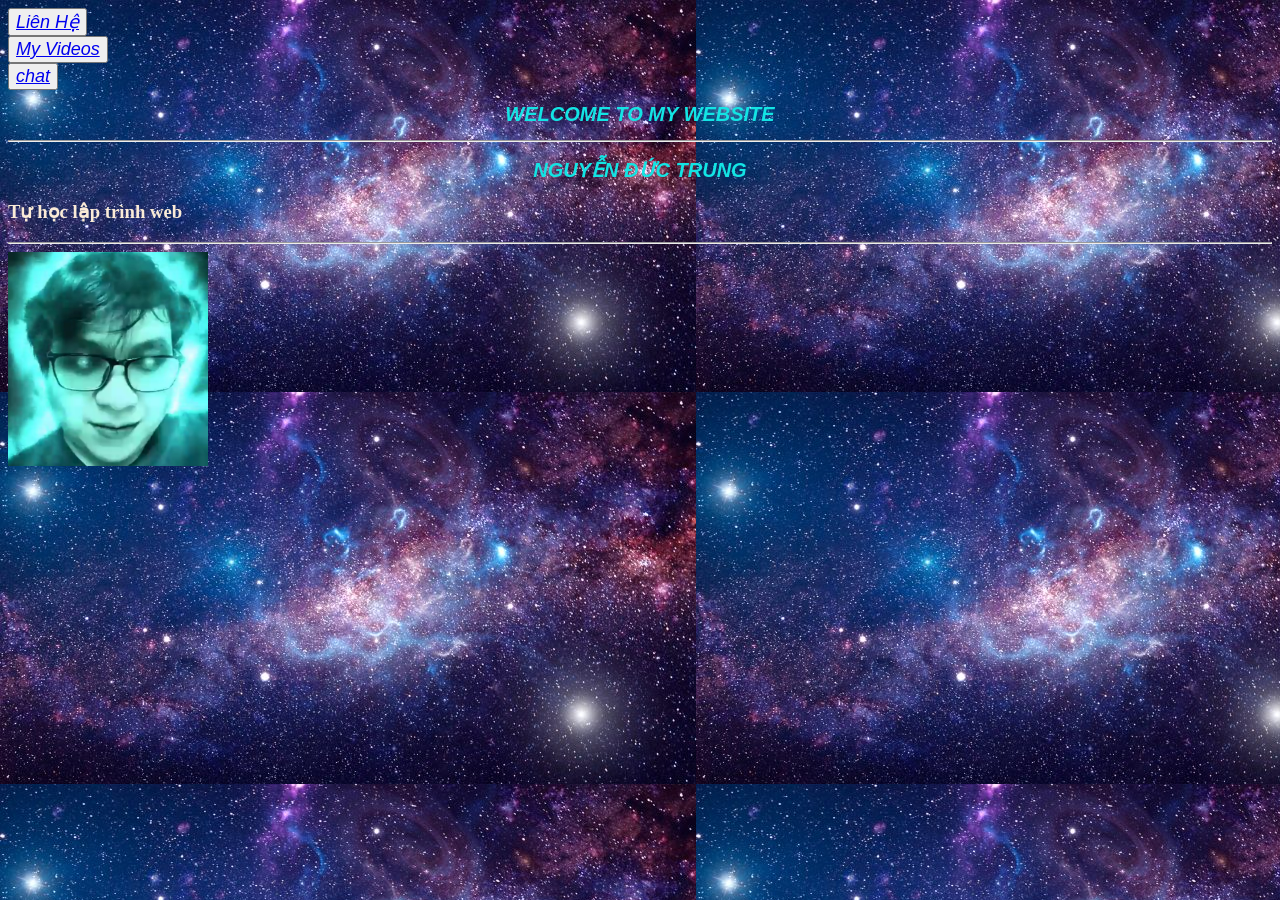
<file: index.html>
<!doctype html>
<html lang="en,vi">
  <head>
    <meta charset="UTF-8" />
    <meta name="viewport" content="width=device-width, initial-scale=1.0" />
    <link rel="stylesheet" href="style.css" />

    <title>My First Website</title>
  </head>
  <body>
    <button><a href="./lienhe.html">Liên Hệ</a></button><br />

    <button><a href="./video.html">My Videos</a></button><br />
    <button><a href="./chat.html">chat</a></button><br />
    <h1>Welcome to my website</h1>
    <hr />
    <h2>Nguyễn Đức Trung</h2>
    <h3>Tự học lập trình web</h3>
    <hr />
    <a href="./lienhe.html"
      ><img src="./hinhanhcuatoi.jpg" width="200" alt="hình ảnh của tôi"
    /></a>
  </body>
</html>
</file>
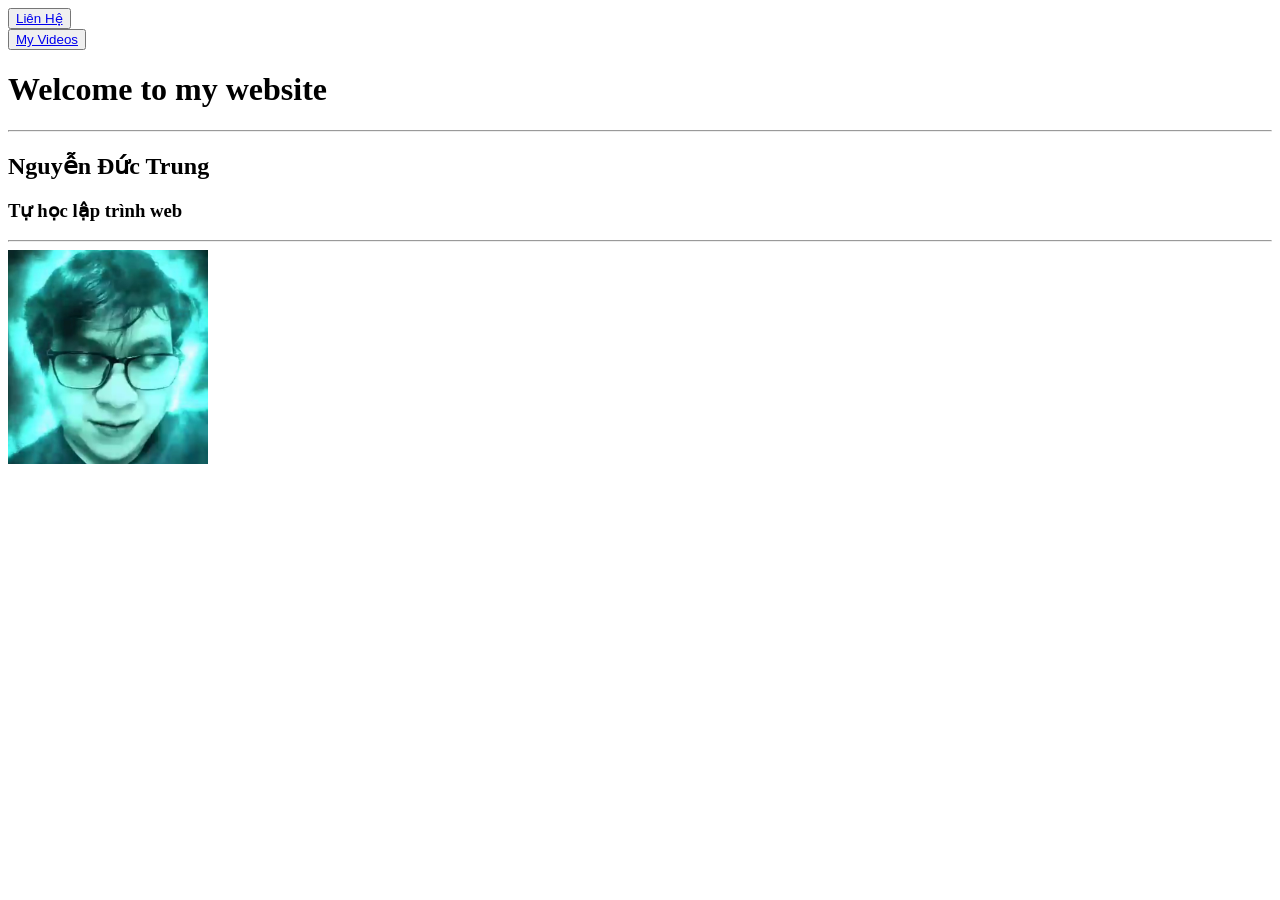
<file: myfirstwebsite-main/index.html>
<!doctype html>
<html lang="en,vi">
  <head>
    <meta charset="UTF-8" />
    <meta name="viewport" content="width=device-width, initial-scale=1.0" />
    <link
      rel="apple-touch-icon"
      sizes="57x57"
      href="/./icon/apple-icon-57x57.png"
    />
    <link
      rel="apple-touch-icon"
      sizes="60x60"
      href="/./icon/apple-icon-60x60.png"
    />
    <link
      rel="apple-touch-icon"
      sizes="72x72"
      href="/./icon/apple-icon-72x72.png"
    />
    <link
      rel="apple-touch-icon"
      sizes="76x76"
      href="/./icon/apple-icon-76x76.png"
    />
    <link
      rel="apple-touch-icon"
      sizes="114x114"
      href="/./icon/apple-icon-114x114.png"
    />
    <link
      rel="apple-touch-icon"
      sizes="120x120"
      href="/./icon/apple-icon-120x120.png"
    />
    <link
      rel="apple-touch-icon"
      sizes="144x144"
      href="/./icon/apple-icon-144x144.png"
    />
    <link
      rel="apple-touch-icon"
      sizes="152x152"
      href="/./icon/apple-icon-152x152.png"
    />
    <link
      rel="apple-touch-icon"
      sizes="180x180"
      href="/./icon/apple-icon-180x180.png"
    />
    <link
      rel="icon"
      type="image/png"
      sizes="192x192"
      href="/./icon/android-icon-192x192.png"
    />
    <link
      rel="icon"
      type="image/png"
      sizes="32x32"
      href="/./icon/favicon-32x32.png"
    />
    <link
      rel="icon"
      type="image/png"
      sizes="96x96"
      href="/./icon/favicon-96x96.png"
    />
    <link
      rel="icon"
      type="image/png"
      sizes="16x16"
      href="/./icon/favicon-16x16.png"
    />
    <link rel="manifest" href="/./icon/manifest.json" />
    <meta name="msapplication-TileColor" content="#ffffff" />
    <meta name="msapplication-TileImage" content="./icon/ms-icon-144x144.png" />
    <meta name="theme-color" content="#ffffff" />
    <title>My First Website</title>
  </head>
  <body>
    <button><a href="./lienhe.html">Liên Hệ</a></button><br />

    <button><a href="./video.html">My Videos</a></button><br />
    <h1>Welcome to my website</h1>
    <hr />
    <h2>Nguyễn Đức Trung</h2>
    <h3>Tự học lập trình web</h3>
    <hr />
    <a href="./lienhe.html"
      ><img src="./img/hinhanhcuatoi.jpg" width="200" alt="hình ảnh của tôi"
    /></a>
  </body>
</html>
</file>
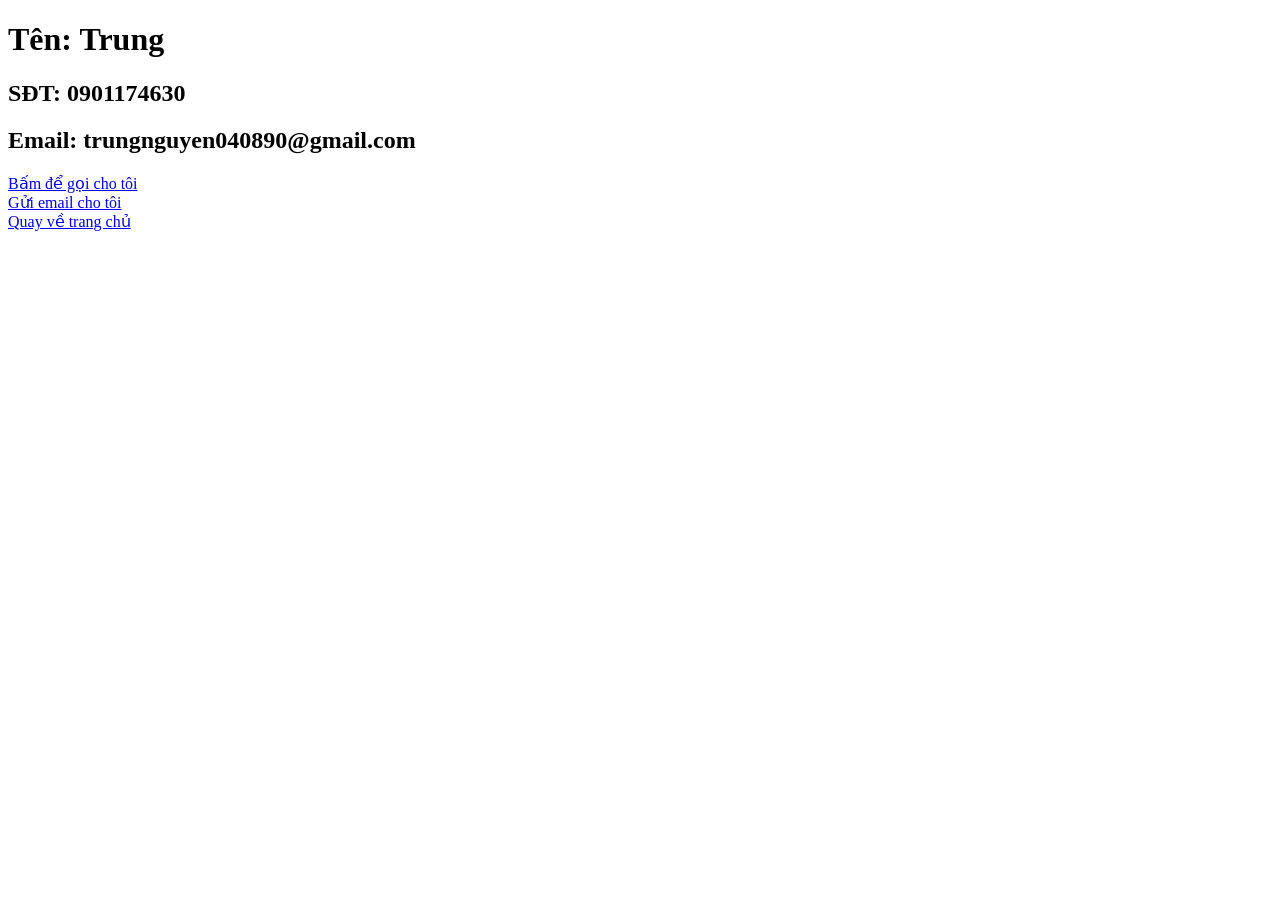
<file: contact.html>
<!doctype html>
<html lang="en">
  <head>
    <meta charset="UTF-8" />
    <meta name="viewport" content="width=device-width, initial-scale=1.0" />
    <title>Document</title>
  </head>
  <body>
    <h1>Tên: Trung</h1>
    <h2>SĐT: 0901174630</h2>
    <h2>Email: trungnguyen040890@gmail.com</h2>
    <a href="tel:0901174630">Bấm để gọi cho tôi</a><br />
    <a href="mailto:trungnguyen040890@gmail.com">Gửi email cho tôi</a><br />
    <a href="./index.html">Quay về trang chủ</a>
  </body>
</html>
</file>
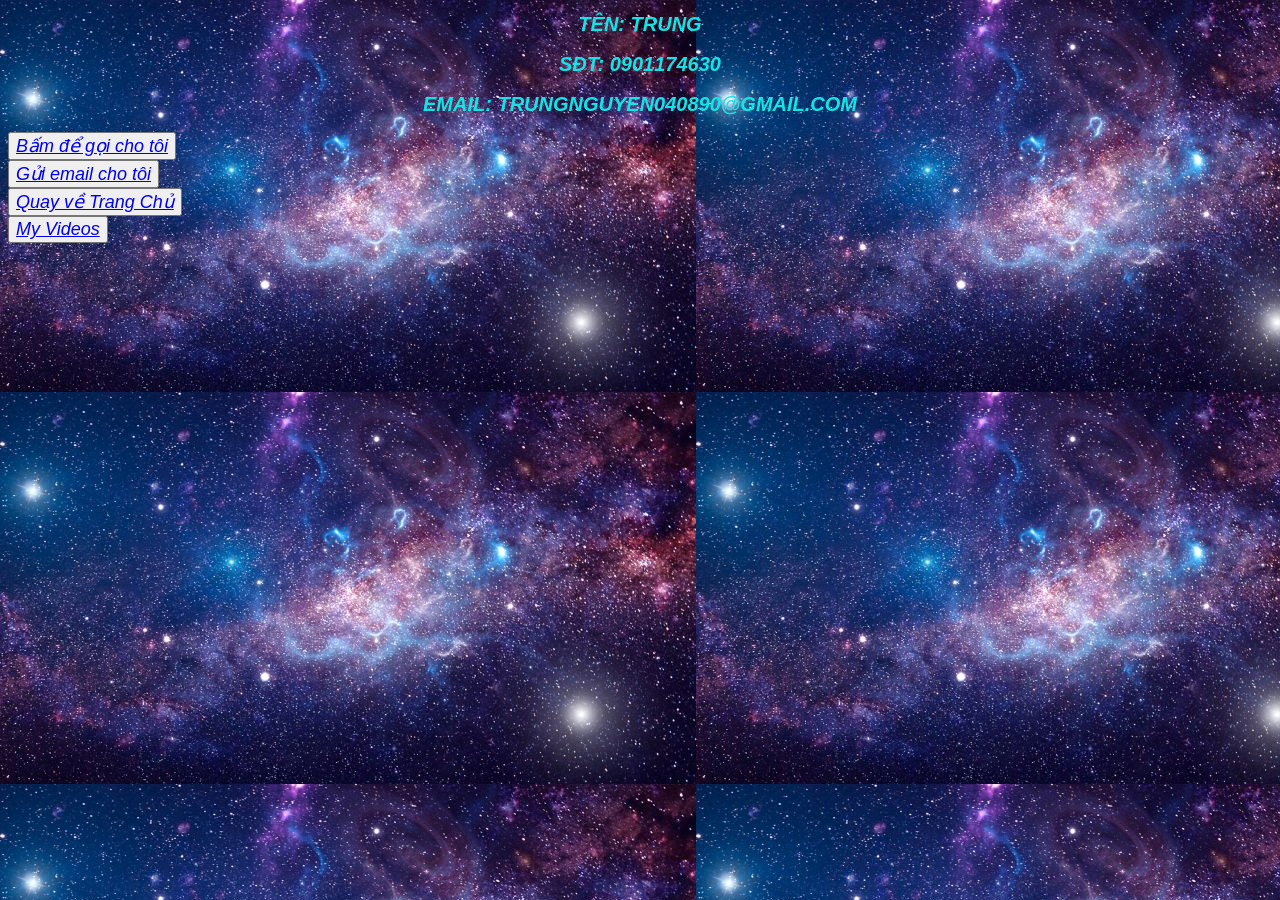
<file: lienhe.html>
<!doctype html>
<html lang="en">
  <head>
    <meta charset="UTF-8" />
    <meta name="viewport" content="width=device-width, initial-scale=1.0" />
    <link rel="stylesheet" href="style.css" />
    <title>Liên Hệ</title>
  </head>
  <body>
    <h1>Tên: Trung</h1>
    <h2>SĐT: 0901174630</h2>
    <h2>Email: trungnguyen040890@gmail.com</h2>
    <button><a href="tel:0901174630">Bấm để gọi cho tôi</a></button><br />
    <button>
      <a href="mailto:trungnguyen040890@gmail.com">Gửi email cho tôi</a></button
    ><br />
    <button><a href="./index.html">Quay về Trang Chủ</a></button><br />
    <button><a href="video.html">My Videos</a></button>
  </body>
</html>
</file>
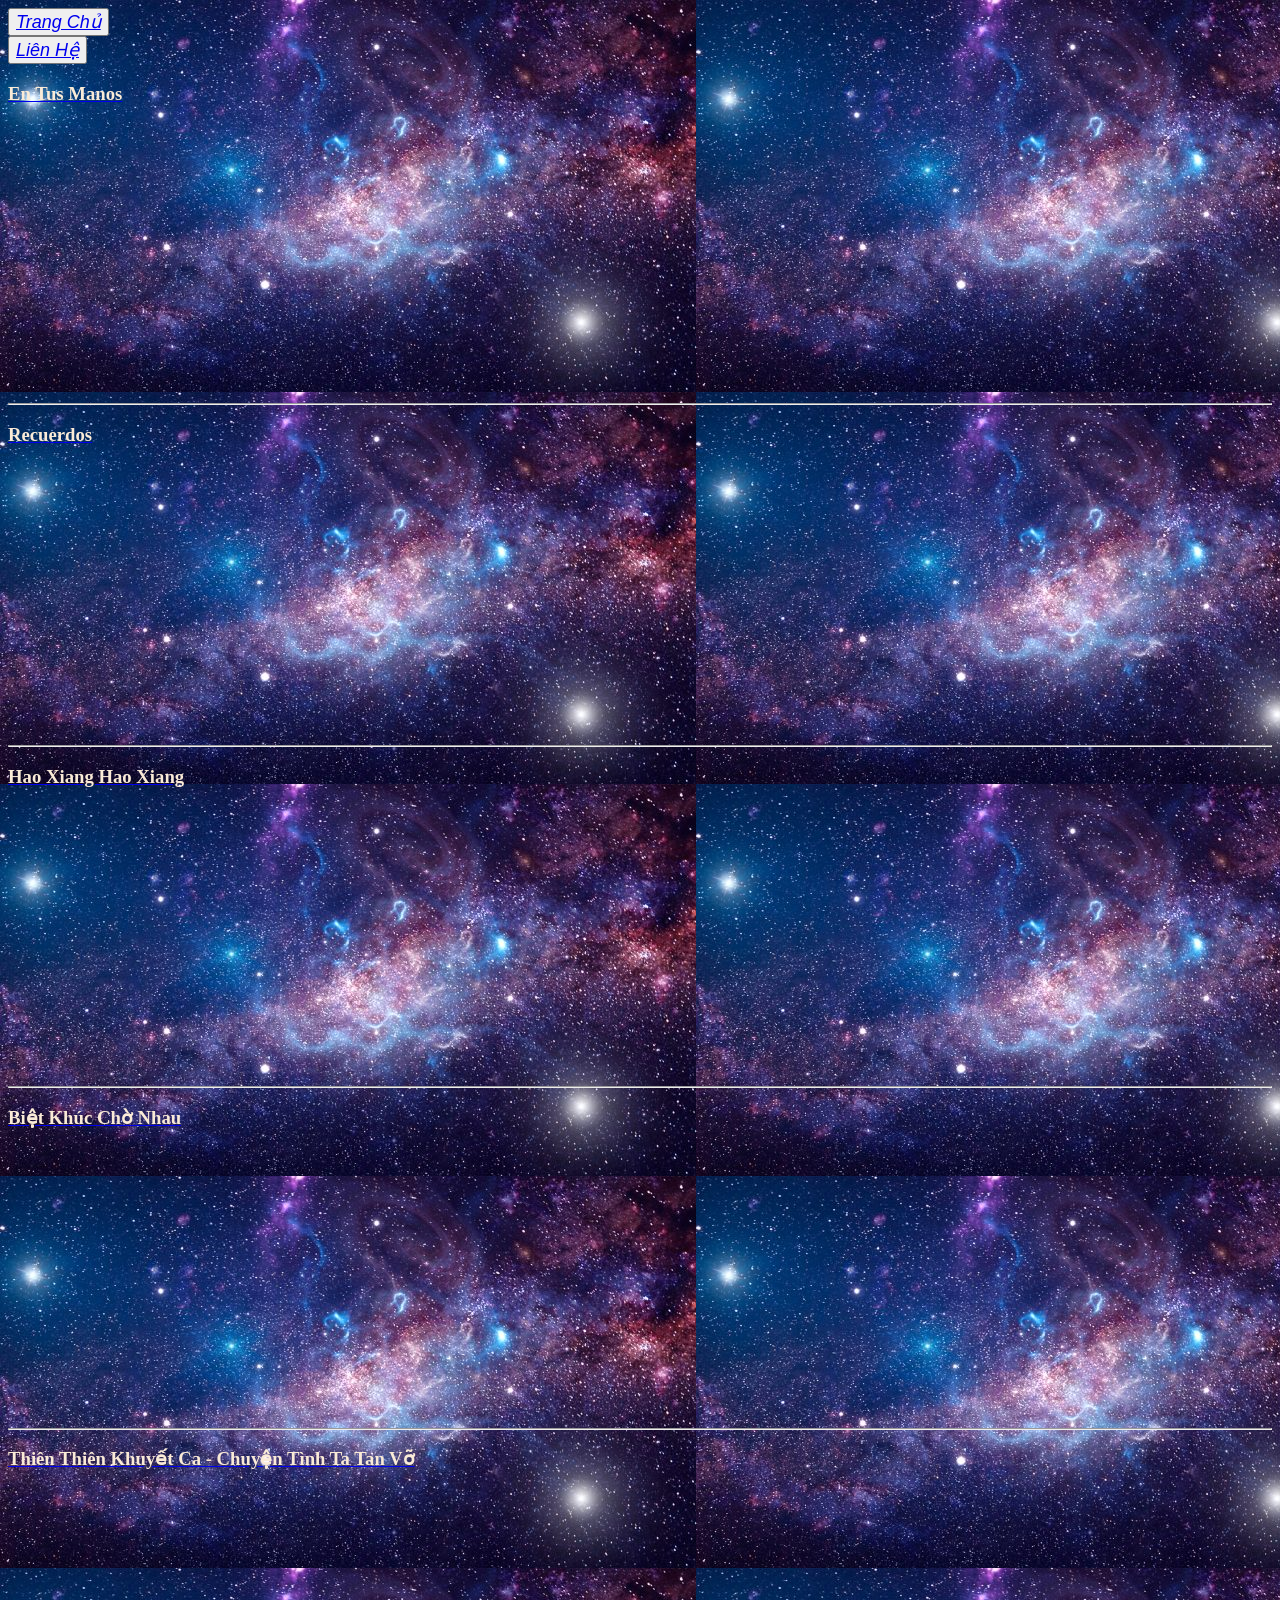
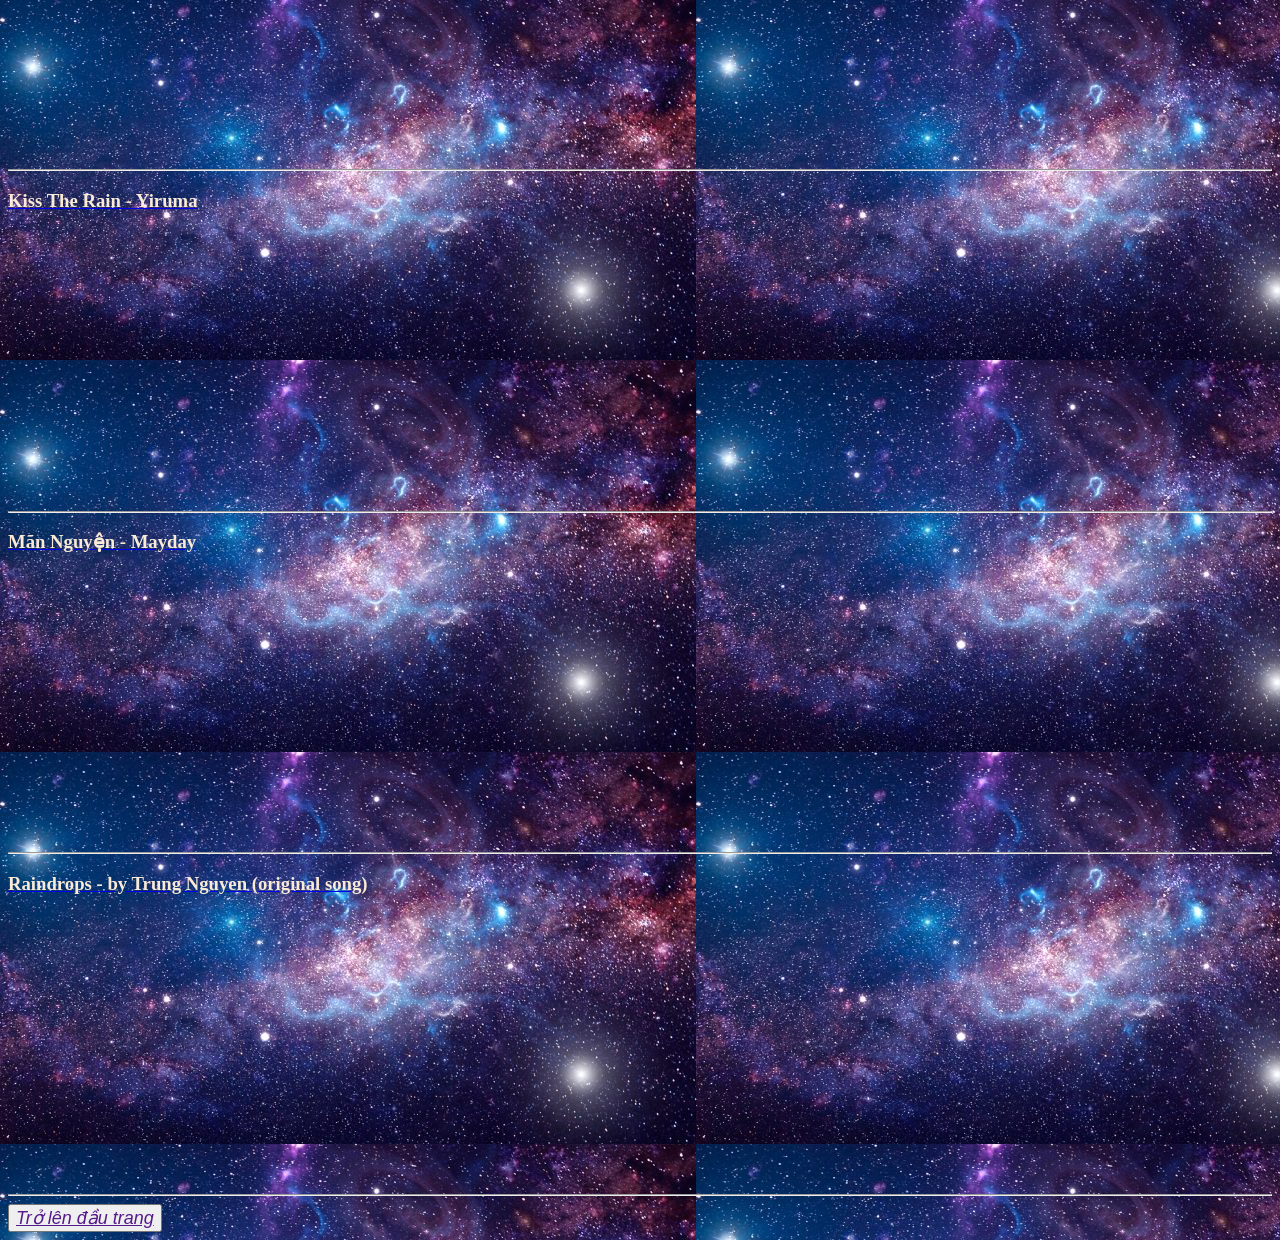
<file: video.html>
<!doctype html>
<html lang="en">
  <head>
    <meta charset="UTF-8" />
    <meta name="viewport" content="width=device-width, initial-scale=1.0" />
    <link rel="stylesheet" href="style.css" />
    <title>My Videos</title>
  </head>
  <body>
    <button><a href="./index.html">Trang Chủ</a></button><br />
    <button><a href="./lienhe.html">Liên Hệ</a></button><br />
    <a href="https://www.youtube.com/watch?v=9mzWVkhXyBk" target="_blank"
      ><h3>En Tus Manos</h3></a
    >
    <br />
    <iframe
      width="445"
      height="250"
      src="https://www.youtube.com/embed/9mzWVkhXyBk"
      title="En Tus Manos - Eduardo Díaz (Piano Version)"
      frameborder="0"
      allow="
        accelerometer;
        autoplay;
        clipboard-write;
        encrypted-media;
        gyroscope;
        picture-in-picture;
        web-share;
      "
      referrerpolicy="strict-origin-when-cross-origin"
      allowfullscreen
    ></iframe>
    <hr />
    <a href="https://www.youtube.com/watch?v=ij_FeMiF09Y" target="_blank"
      ><h3>Recuerdos</h3></a
    >
    <br />
    <iframe
      width="445"
      height="250"
      src="https://www.youtube.com/embed/ij_FeMiF09Y"
      title="Recuerdos - Eduardo Diaz (piano version)"
      frameborder="0"
      allow="
        accelerometer;
        autoplay;
        clipboard-write;
        encrypted-media;
        gyroscope;
        picture-in-picture;
        web-share;
      "
      referrerpolicy="strict-origin-when-cross-origin"
      allowfullscreen
    ></iframe>
    <hr />
    <a href="https://www.youtube.com/watch?v=aKz_HN88EsA" target="_blank"
      ><h3>Hao Xiang Hao Xiang</h3></a
    >
    <br />
    <iframe
      width="445"
      height="250"
      src="https://www.youtube.com/embed/aKz_HN88EsA"
      title="Hao xiang hao xiang | dòng sông ly biệt OST"
      frameborder="0"
      allow="
        accelerometer;
        autoplay;
        clipboard-write;
        encrypted-media;
        gyroscope;
        picture-in-picture;
        web-share;
      "
      referrerpolicy="strict-origin-when-cross-origin"
      allowfullscreen
    ></iframe>
    <hr />
    <a href="https://www.youtube.com/watch?v=sOs3_Sr6bVE" target="_blank"
      ><h3>Biệt Khúc Chờ Nhau</h3></a
    >
    <br />
    <iframe
      width="445"
      height="250"
      src="https://www.youtube.com/embed/sOs3_Sr6bVE"
      title="情深深雨濛濛 | Biệt Khúc Chờ Nhau | Piano Cover"
      frameborder="0"
      allow="
        accelerometer;
        autoplay;
        clipboard-write;
        encrypted-media;
        gyroscope;
        picture-in-picture;
        web-share;
      "
      referrerpolicy="strict-origin-when-cross-origin"
      allowfullscreen
    ></iframe>
    <hr />

    <a href="https://www.youtube.com/watch?v=8BbRcigwIsg" target="_blank"
      ><h3>Thiên Thiên Khuyết Ca - Chuyện Tình Ta Tan Vỡ</h3></a
    >
    <br />
    <iframe
      width="445"
      height="250"
      src="https://www.youtube.com/embed/8BbRcigwIsg"
      title="千千阙歌 - 陳慧嫻 | 夕焼けの歌 (Yuuyake no uta) - Masahiko Kondo | Piano Cover"
      frameborder="0"
      allow="
        accelerometer;
        autoplay;
        clipboard-write;
        encrypted-media;
        gyroscope;
        picture-in-picture;
        web-share;
      "
      referrerpolicy="strict-origin-when-cross-origin"
      allowfullscreen
    ></iframe>
    <hr />
    <a href="https://www.youtube.com/watch?v=4xBbzzqS988" target="_blank"
      ><h3>Kiss The Rain - Yiruma</h3></a
    >
    <br />
    <iframe
      width="445"
      height="250"
      src="https://www.youtube.com/embed/4xBbzzqS988"
      title="Kiss The Rain - Yiruma"
      frameborder="0"
      allow="
        accelerometer;
        autoplay;
        clipboard-write;
        encrypted-media;
        gyroscope;
        picture-in-picture;
        web-share;
      "
      referrerpolicy="strict-origin-when-cross-origin"
      allowfullscreen
    ></iframe>
    <hr />
    <a href="https://www.youtube.com/watch?v=Mz1PNXTn_9w" target="_blank"
      ><h3>Mãn Nguyện - Mayday</h3></a
    ><br />
    <iframe
      width="445"
      height="250"
      src="https://www.youtube.com/embed/Mz1PNXTn_9w"
      title="知足 - May Day | Mãn Nguyện - Ngũ Nguyệt Thiên PIANO COVER"
      frameborder="0"
      allow="
        accelerometer;
        autoplay;
        clipboard-write;
        encrypted-media;
        gyroscope;
        picture-in-picture;
        web-share;
      "
      referrerpolicy="strict-origin-when-cross-origin"
      allowfullscreen
    ></iframe>
    <hr />
    <a href="https://www.youtube.com/watch?v=ud_ptyqRs1A"
      ><h3>Raindrops - by Trung Nguyen (original song)</h3></a
    >
    <br />
    <iframe
      width="445"
      height="250"
      src="https://www.youtube.com/embed/ud_ptyqRs1A"
      title="Raindrops - Trung Nguyen"
      frameborder="0"
      allow="
        accelerometer;
        autoplay;
        clipboard-write;
        encrypted-media;
        gyroscope;
        picture-in-picture;
        web-share;
      "
      referrerpolicy="strict-origin-when-cross-origin"
      allowfullscreen
    ></iframe>
    <hr />
    <button><a href="">Trở lên đầu trang</a></button><br />
  </body>
</html>
</file>
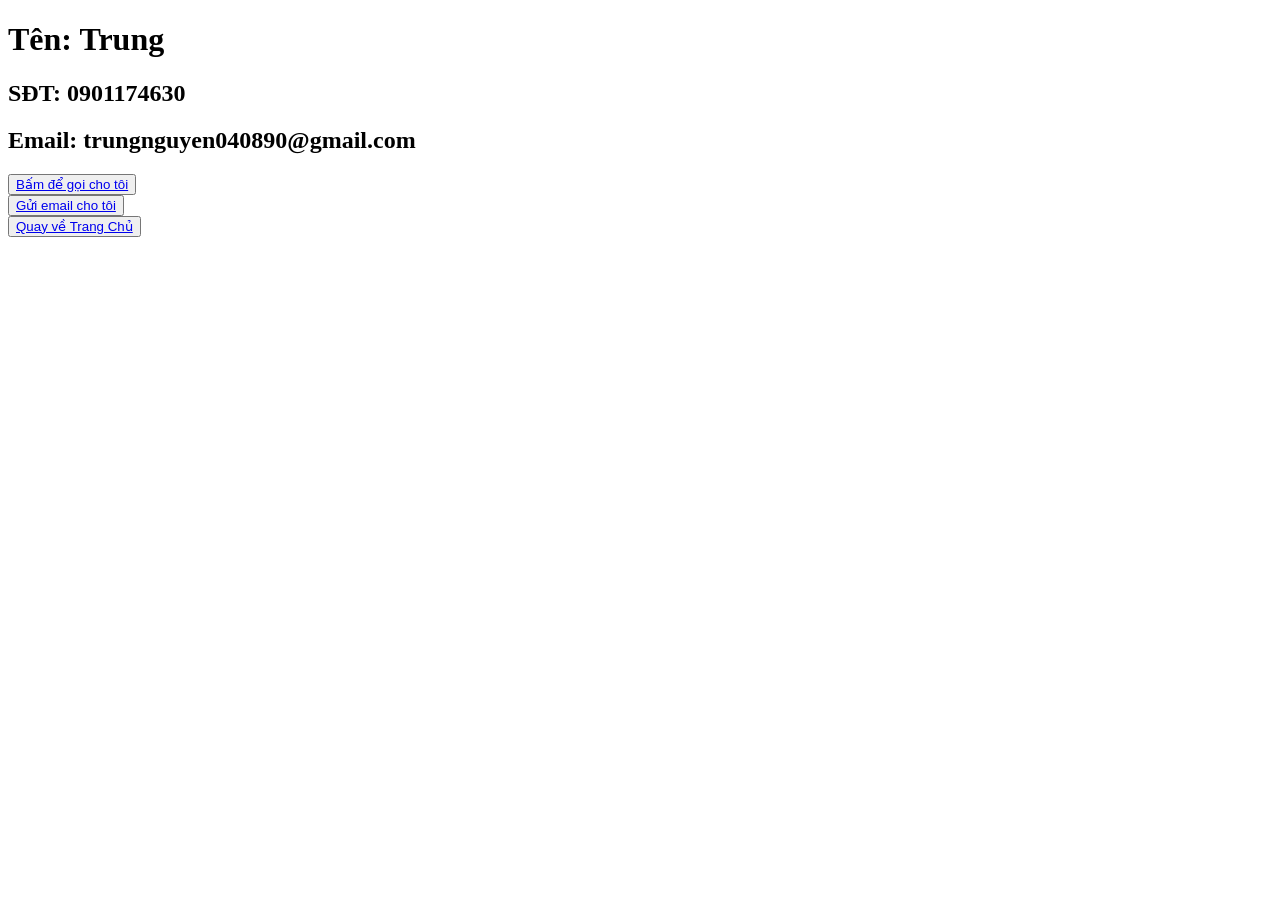
<file: myfirstwebsite-main/lienhe.html>
<!doctype html>
<html lang="en">
  <head>
    <meta charset="UTF-8" />
    <meta name="viewport" content="width=device-width, initial-scale=1.0" />
    <link
      rel="apple-touch-icon"
      sizes="57x57"
      href="/./icon/apple-icon-57x57.png"
    />
    <link
      rel="apple-touch-icon"
      sizes="60x60"
      href="/./icon/apple-icon-60x60.png"
    />
    <link
      rel="apple-touch-icon"
      sizes="72x72"
      href="/./icon/apple-icon-72x72.png"
    />
    <link
      rel="apple-touch-icon"
      sizes="76x76"
      href="/./icon/apple-icon-76x76.png"
    />
    <link
      rel="apple-touch-icon"
      sizes="114x114"
      href="/./icon/apple-icon-114x114.png"
    />
    <link
      rel="apple-touch-icon"
      sizes="120x120"
      href="/./icon/apple-icon-120x120.png"
    />
    <link
      rel="apple-touch-icon"
      sizes="144x144"
      href="/./icon/apple-icon-144x144.png"
    />
    <link
      rel="apple-touch-icon"
      sizes="152x152"
      href="/./icon/apple-icon-152x152.png"
    />
    <link
      rel="apple-touch-icon"
      sizes="180x180"
      href="/./icon/apple-icon-180x180.png"
    />
    <link
      rel="icon"
      type="image/png"
      sizes="192x192"
      href="/./icon/android-icon-192x192.png"
    />
    <link
      rel="icon"
      type="image/png"
      sizes="32x32"
      href="/./icon/favicon-32x32.png"
    />
    <link
      rel="icon"
      type="image/png"
      sizes="96x96"
      href="/./icon/favicon-96x96.png"
    />
    <link
      rel="icon"
      type="image/png"
      sizes="16x16"
      href="/./icon/favicon-16x16.png"
    />
    <link rel="manifest" href="/./icon/manifest.json" />
    <meta name="msapplication-TileColor" content="#ffffff" />
    <meta name="msapplication-TileImage" content="./icon/ms-icon-144x144.png" />
    <meta name="theme-color" content="#ffffff" />
    <title>Liên Hệ</title>
  </head>
  <body>
    <h1>Tên: Trung</h1>
    <h2>SĐT: 0901174630</h2>
    <h2>Email: trungnguyen040890@gmail.com</h2>
    <button><a href="tel:0901174630">Bấm để gọi cho tôi</a></button><br />
    <button>
      <a href="mailto:trungnguyen040890@gmail.com">Gửi email cho tôi</a></button
    ><br />
    <button><a href="./index.html">Quay về Trang Chủ</a></button>
  </body>
</html>
</file>
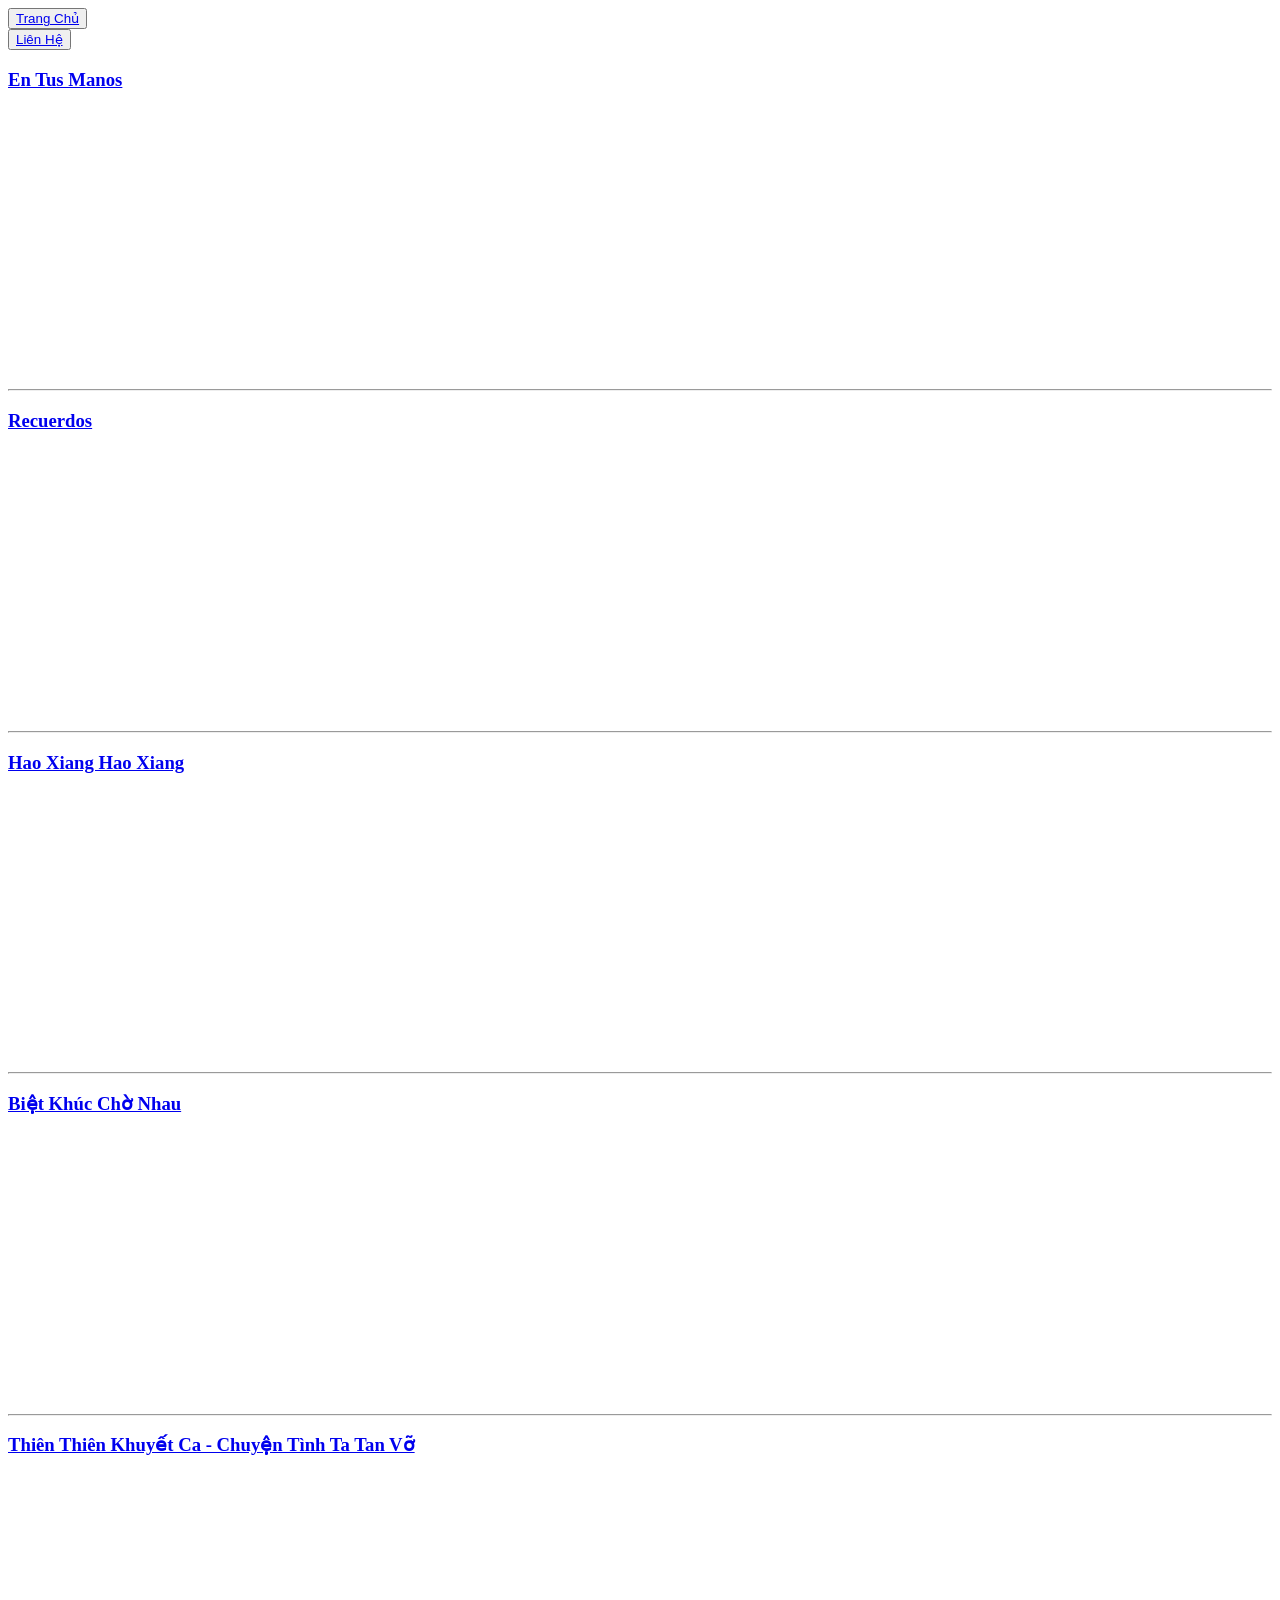
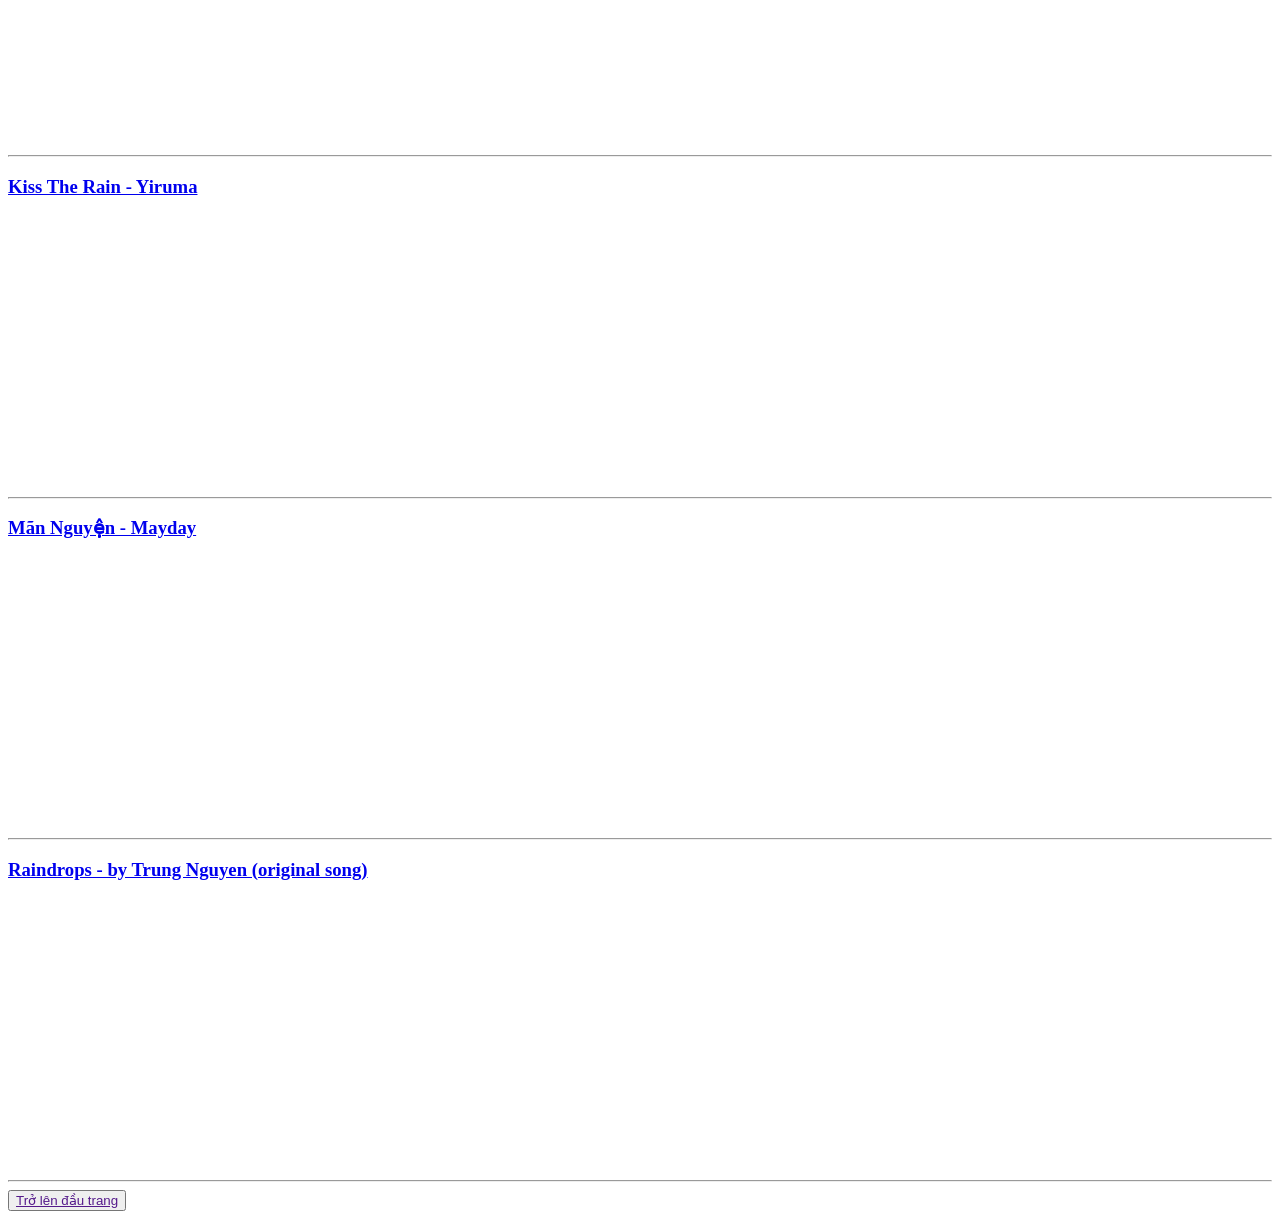
<file: myfirstwebsite-main/video.html>
<!doctype html>
<html lang="en">
  <head>
    <meta charset="UTF-8" />
    <meta name="viewport" content="width=device-width, initial-scale=1.0" />
    <link
      rel="apple-touch-icon"
      sizes="57x57"
      href="/./icon/apple-icon-57x57.png"
    />
    <link
      rel="apple-touch-icon"
      sizes="60x60"
      href="/./icon/apple-icon-60x60.png"
    />
    <link
      rel="apple-touch-icon"
      sizes="72x72"
      href="/./icon/apple-icon-72x72.png"
    />
    <link
      rel="apple-touch-icon"
      sizes="76x76"
      href="/./icon/apple-icon-76x76.png"
    />
    <link
      rel="apple-touch-icon"
      sizes="114x114"
      href="/./icon/apple-icon-114x114.png"
    />
    <link
      rel="apple-touch-icon"
      sizes="120x120"
      href="/./icon/apple-icon-120x120.png"
    />
    <link
      rel="apple-touch-icon"
      sizes="144x144"
      href="/./icon/apple-icon-144x144.png"
    />
    <link
      rel="apple-touch-icon"
      sizes="152x152"
      href="/./icon/apple-icon-152x152.png"
    />
    <link
      rel="apple-touch-icon"
      sizes="180x180"
      href="/./icon/apple-icon-180x180.png"
    />
    <link
      rel="icon"
      type="image/png"
      sizes="192x192"
      href="/./icon/android-icon-192x192.png"
    />
    <link
      rel="icon"
      type="image/png"
      sizes="32x32"
      href="/./icon/favicon-32x32.png"
    />
    <link
      rel="icon"
      type="image/png"
      sizes="96x96"
      href="/./icon/favicon-96x96.png"
    />
    <link
      rel="icon"
      type="image/png"
      sizes="16x16"
      href="/./icon/favicon-16x16.png"
    />
    <link rel="manifest" href="/./icon/manifest.json" />
    <meta name="msapplication-TileColor" content="#ffffff" />
    <meta name="msapplication-TileImage" content="./icon/ms-icon-144x144.png" />
    <meta name="theme-color" content="#ffffff" />
    <title>My Videos</title>
  </head>
  <body>
    <button><a href="./index.html">Trang Chủ</a></button><br />
    <button><a href="./lienhe.html">Liên Hệ</a></button><br />
    <a href="https://www.youtube.com/watch?v=9mzWVkhXyBk" target="_blank"
      ><h3>En Tus Manos</h3></a
    >
    <br />
    <iframe
      width="445"
      height="250"
      src="https://www.youtube.com/embed/9mzWVkhXyBk"
      title="En Tus Manos - Eduardo Díaz (Piano Version)"
      frameborder="0"
      allow="
        accelerometer;
        autoplay;
        clipboard-write;
        encrypted-media;
        gyroscope;
        picture-in-picture;
        web-share;
      "
      referrerpolicy="strict-origin-when-cross-origin"
      allowfullscreen
    ></iframe>
    <hr />
    <a href="https://www.youtube.com/watch?v=ij_FeMiF09Y" target="_blank"
      ><h3>Recuerdos</h3></a
    >
    <br />
    <iframe
      width="445"
      height="250"
      src="https://www.youtube.com/embed/ij_FeMiF09Y"
      title="Recuerdos - Eduardo Diaz (piano version)"
      frameborder="0"
      allow="
        accelerometer;
        autoplay;
        clipboard-write;
        encrypted-media;
        gyroscope;
        picture-in-picture;
        web-share;
      "
      referrerpolicy="strict-origin-when-cross-origin"
      allowfullscreen
    ></iframe>
    <hr />
    <a href="https://www.youtube.com/watch?v=aKz_HN88EsA" target="_blank"
      ><h3>Hao Xiang Hao Xiang</h3></a
    >
    <br />
    <iframe
      width="445"
      height="250"
      src="https://www.youtube.com/embed/aKz_HN88EsA"
      title="Hao xiang hao xiang | dòng sông ly biệt OST"
      frameborder="0"
      allow="
        accelerometer;
        autoplay;
        clipboard-write;
        encrypted-media;
        gyroscope;
        picture-in-picture;
        web-share;
      "
      referrerpolicy="strict-origin-when-cross-origin"
      allowfullscreen
    ></iframe>
    <hr />
    <a href="https://www.youtube.com/watch?v=sOs3_Sr6bVE" target="_blank"
      ><h3>Biệt Khúc Chờ Nhau</h3></a
    >
    <br />
    <iframe
      width="445"
      height="250"
      src="https://www.youtube.com/embed/sOs3_Sr6bVE"
      title="情深深雨濛濛 | Biệt Khúc Chờ Nhau | Piano Cover"
      frameborder="0"
      allow="
        accelerometer;
        autoplay;
        clipboard-write;
        encrypted-media;
        gyroscope;
        picture-in-picture;
        web-share;
      "
      referrerpolicy="strict-origin-when-cross-origin"
      allowfullscreen
    ></iframe>
    <hr />

    <a href="https://www.youtube.com/watch?v=8BbRcigwIsg" target="_blank"
      ><h3>Thiên Thiên Khuyết Ca - Chuyện Tình Ta Tan Vỡ</h3></a
    >
    <br />
    <iframe
      width="445"
      height="250"
      src="https://www.youtube.com/embed/8BbRcigwIsg"
      title="千千阙歌 - 陳慧嫻 | 夕焼けの歌 (Yuuyake no uta) - Masahiko Kondo | Piano Cover"
      frameborder="0"
      allow="
        accelerometer;
        autoplay;
        clipboard-write;
        encrypted-media;
        gyroscope;
        picture-in-picture;
        web-share;
      "
      referrerpolicy="strict-origin-when-cross-origin"
      allowfullscreen
    ></iframe>
    <hr />
    <a href="https://www.youtube.com/watch?v=4xBbzzqS988" target="_blank"
      ><h3>Kiss The Rain - Yiruma</h3></a
    >
    <br />
    <iframe
      width="445"
      height="250"
      src="https://www.youtube.com/embed/4xBbzzqS988"
      title="Kiss The Rain - Yiruma"
      frameborder="0"
      allow="
        accelerometer;
        autoplay;
        clipboard-write;
        encrypted-media;
        gyroscope;
        picture-in-picture;
        web-share;
      "
      referrerpolicy="strict-origin-when-cross-origin"
      allowfullscreen
    ></iframe>
    <hr />
    <a href="https://www.youtube.com/watch?v=Mz1PNXTn_9w" target="_blank"
      ><h3>Mãn Nguyện - Mayday</h3></a
    ><br />
    <iframe
      width="445"
      height="250"
      src="https://www.youtube.com/embed/Mz1PNXTn_9w"
      title="知足 - May Day | Mãn Nguyện - Ngũ Nguyệt Thiên PIANO COVER"
      frameborder="0"
      allow="
        accelerometer;
        autoplay;
        clipboard-write;
        encrypted-media;
        gyroscope;
        picture-in-picture;
        web-share;
      "
      referrerpolicy="strict-origin-when-cross-origin"
      allowfullscreen
    ></iframe>
    <hr />
    <a href="https://www.youtube.com/watch?v=ud_ptyqRs1A"
      ><h3>Raindrops - by Trung Nguyen (original song)</h3></a
    >
    <br />
    <iframe
      width="445"
      height="250"
      src="https://www.youtube.com/embed/ud_ptyqRs1A"
      title="Raindrops - Trung Nguyen"
      frameborder="0"
      allow="
        accelerometer;
        autoplay;
        clipboard-write;
        encrypted-media;
        gyroscope;
        picture-in-picture;
        web-share;
      "
      referrerpolicy="strict-origin-when-cross-origin"
      allowfullscreen
    ></iframe>
    <hr />
    <button><a href="">Trở lên đầu trang</a></button><br />
  </body>
</html>
</file>
<file: style.css>
button {
  color: rgb(20, 167, 212);
  font-size: large;
  font-family: "Franklin Gothic Medium", "Arial Narrow", Arial, sans-serif;
  font-style: italic;
}
h1,
h2 {
  color: rgb(19, 228, 228);
  font-family: "Segoe UI", Tahoma, Geneva, Verdana, sans-serif;
  font-size: 20px;
  font-style: italic;
  text-transform: uppercase;
  text-align: center;
}
h3 {
  text-align: left;
  color: antiquewhite;
}
body {
  background-image: url(./img/Primordial-galaxy-696x392.jpg);
}
iframe {
}
</file>
